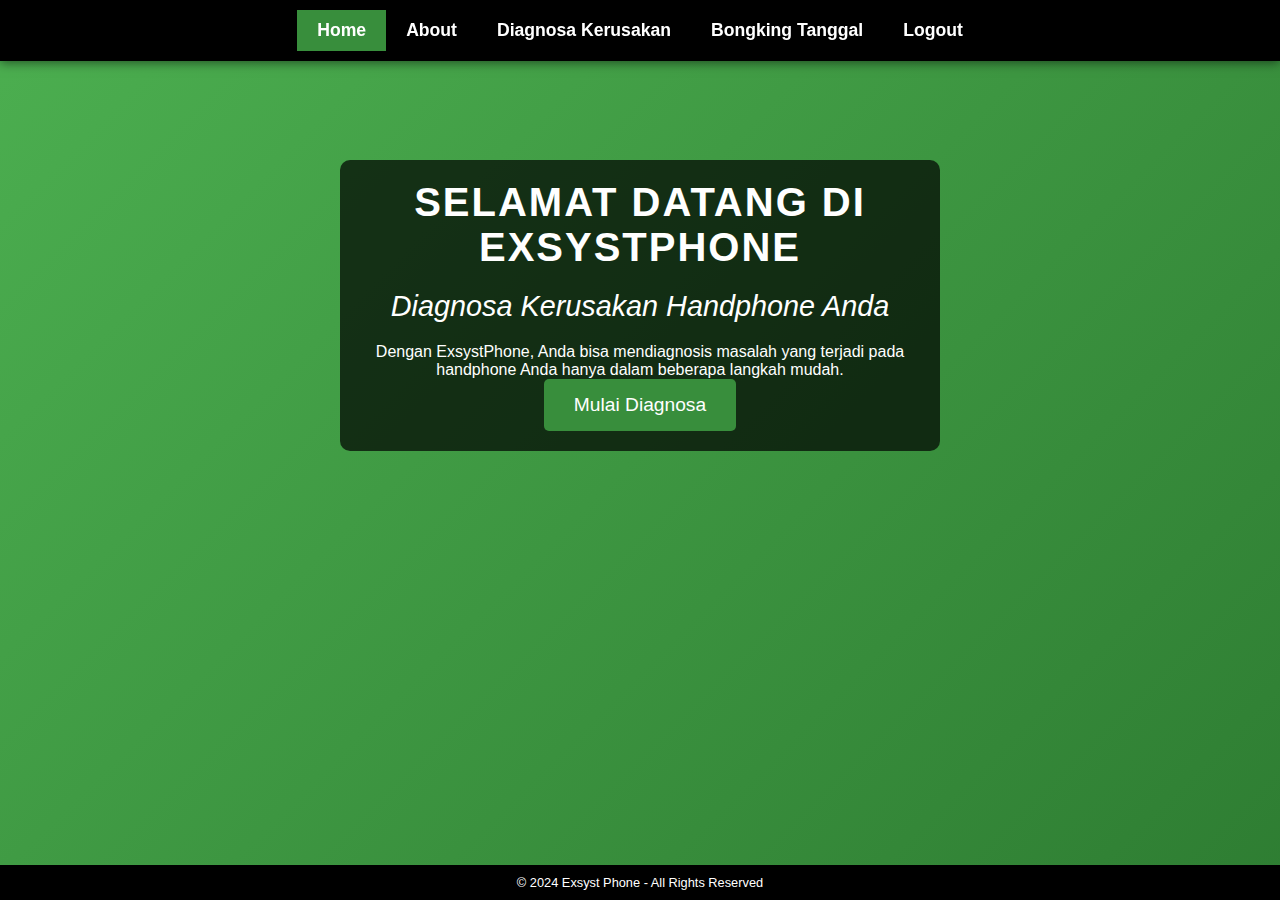
<file: index.html>
<!DOCTYPE html>
<html lang="id">
<head>
  <meta charset="UTF-8">
  <meta name="viewport" content="width=device-width, initial-scale=1.0">
  <title>Exsyst Phone - Home</title>
  <style>
    /* Reset default margin dan padding */
    * {
        margin: 0;
        padding: 0;
        box-sizing: border-box;
    }

    /* Gaya umum untuk body */
    body {
        font-family: 'Arial', sans-serif;
        background: linear-gradient(135deg, #4CAF50, #2E7D32); /* Gradasi hijau */
        color: white;
        margin: 0;
        display: flex;
        flex-direction: column;
        align-items: center;
        justify-content: flex-start;
        height: 100vh;
        padding-top: 80px;
    }

    /* Header: Dark background with shadow */
    header {
        background-color: #000;
        width: 100%;
        padding: 10px 0;
        box-shadow: 0 2px 10px rgba(0, 0, 0, 0.5);
        position: fixed;
        top: 0;
        left: 0;
        z-index: 1000;
    }

    /* Navigation bar styling */
    nav {
        display: flex;
        justify-content: center; /* Center items horizontally */
        align-items: center; /* Center items vertically */
        width: 100%; /* Ensure nav takes full width */
    }

    nav a {
        color: white;
        text-decoration: none;
        padding: 10px 20px;
        font-weight: bold;
        transition: background-color 0.3s ease, transform 0.3s ease;
        font-size: 1.1em;
        text-align: center;
    }

    nav a:hover {
        background-color: rgba(255, 255, 255, 0.2);
        transform: scale(1.05);
    }

    nav a.active {
        background-color: #388E3C;
    }

    /* Kontainer utama */
    .container {
        padding: 20px;
        text-align: center;
        width: 100%;
        max-width: 600px;
        background-color: rgba(0, 0, 0, 0.7);
        border-radius: 10px;
        margin-top: 80px; /* Adjusted for fixed header */
    }

    /* Judul halaman */
    h1 {
        font-size: 2.5em;
        margin-bottom: 20px;
        text-transform: uppercase;
        font-weight: bold;
        letter-spacing: 2px;
    }

    h2 {
        font-size: 1.8em;
        margin-bottom: 20px;
        font-weight: normal;
        font-style: italic;
    }

    /* Gaya untuk tombol */
    button {
        background-color: #388E3C;
        color: white;
        padding: 15px 30px;
        border: none;
        border-radius: 5px;
        font-size: 1.2em;
        cursor: pointer;
        transition: background-color 0.3s ease, transform 0.3s ease;
    }

    button:hover {
        background-color: #2C6E32;
        transform: scale(1.05);
    }

    /* Gaya untuk footer */
    footer {
        padding: 10px;
        text-align: center;
        background-color: #000;
        color: white;
        font-size: 0.8em;
        position: absolute;
        bottom: 0;
        width: 100%;
    }

    /* Responsif untuk perangkat mobile */
    @media (max-width: 600px) {
        h1 {
            font-size: 2em;
        }
        h2 {
            font-size: 1.5em;
        }
        .form-group input {
            font-size: 1em;
        }
        .form-group input[type="submit"] {
            font-size: 1.1em;
        }
    }
  </style>
</head>
<body>
<header>
    <nav>
        <a href="index.html" class="active">Home</a>
        <a href="about.html">About</a>
        <a href="diagnosa.html">Diagnosa Kerusakan</a>
        <a href="bongking_tanggal.html">Bongking Tanggal</a>
        <a href="login.html">Logout</a>
    </nav>
</header>

<div class="container">
    <h1>Selamat datang di EXSYSTPHONE</h1>
    <h2>Diagnosa Kerusakan Handphone Anda</h2>
    <p>Dengan ExsystPhone, Anda bisa mendiagnosis masalah yang terjadi pada handphone Anda hanya dalam beberapa langkah mudah.</p>
    <button onclick="window.location.href='diagnosa.html'">Mulai Diagnosa</button>
</div>

<footer>
   &copy; 2024 Exsyst Phone - All Rights Reserved
</footer>
</body>
</html>
</file>
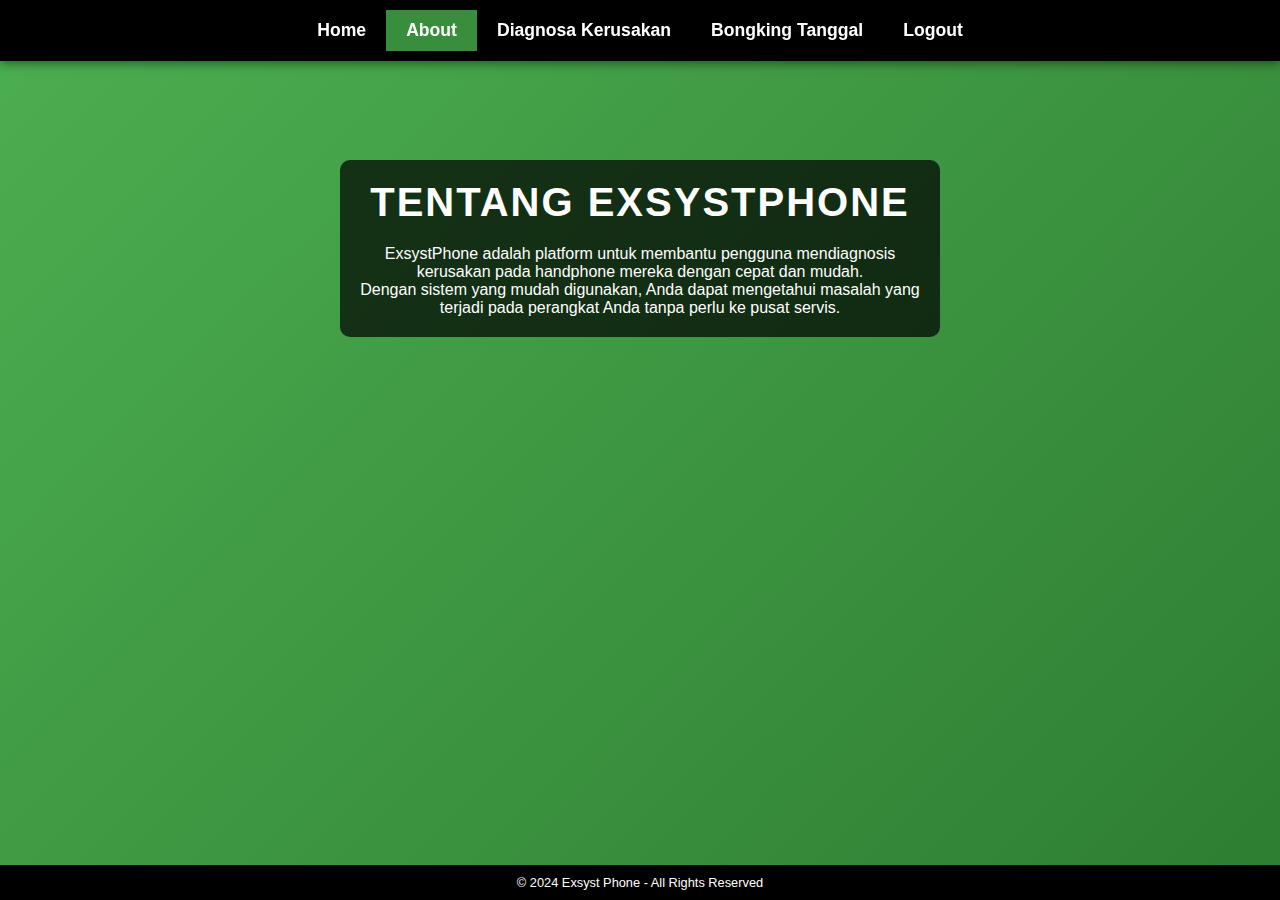
<file: about.html>
<!DOCTYPE html>
<html lang="id">
<head>
  <meta charset="UTF-8">
  <meta name="viewport" content="width=device-width, initial-scale=1.0">
  <title>Exsyst Phone - About</title>
  <style>
    /* Reset default margin dan padding */
    * {
        margin: 0;
        padding: 0;
        box-sizing: border-box;
    }

    /* Gaya umum untuk body */
    body {
        font-family: 'Arial', sans-serif;
        background: linear-gradient(135deg, #4CAF50, #2E7D32); /* Gradasi hijau */
        color: white;
        margin: 0;
        display: flex;
        flex-direction: column;
        align-items: center;
        justify-content: flex-start;
        height: 100vh;
        padding-top: 80px;
    }

    /* Header: Dark background with shadow */
    header {
        background-color: #000;
        width: 100%;
        padding: 10px 0;
        box-shadow: 0 2px 10px rgba(0, 0, 0, 0.5);
        position: fixed;
        top: 0;
        left: 0;
        z-index: 1000;
    }

    /* Navigation bar styling */
    nav {
        display: flex;
        justify-content: center; /* Center items horizontally */
        align-items: center; /* Center items vertically */
        width: 100%; /* Ensure nav takes full width */
    }

    nav a {
        color: white;
        text-decoration: none;
        padding: 10px 20px;
        font-weight: bold;
        transition: background-color 0.3s ease, transform 0.3s ease;
        font-size: 1.1em;
        text-align: center;
    }

    nav a:hover {
        background-color: rgba(255, 255, 255, 0.2);
        transform: scale(1.05);
    }

    nav a.active {
        background-color: #388E3C;
    }

    /* Kontainer utama */
    .container {
        padding: 20px;
        text-align: center;
        width: 100%;
        max-width: 600px;
        background-color: rgba(0, 0, 0, 0.7);
        border-radius: 10px;
        margin-top: 80px; /* Adjusted for fixed header */
    }

    /* Judul halaman */
    h1 {
        font-size: 2.5em;
        margin-bottom: 20px;
        text-transform: uppercase;
        font-weight: bold;
        letter-spacing: 2px;
    }

    /* Gaya untuk footer */
    footer {
        padding: 10px;
        text-align: center;
        background-color: #000;
        color: white;
        font-size: 0.8em;
        position: absolute;
        bottom: 0;
        width: 100%;
    }

    /* Responsif untuk perangkat mobile */
    @media (max-width: 600px) {
        h1 {
            font-size: 2em;
        }
        .form-group input {
            font-size: 1em;
        }
        .form-group input[type="submit"] {
            font-size: 1.1em;
        }
    }
  </style>
</head>
<body>
<header>
    <nav>
        <a href="index.html">Home</a>
        <a href="about.html" class="active">About</a>
        <a href="diagnosa.html">Diagnosa Kerusakan</a>
        <a href="bongking_tanggal.html">Bongking Tanggal</a>
        <a href="login.html">Logout</a>
    </nav>
</header>

<div class="container">
    <h1>Tentang ExsystPhone</h1>
    <p>ExsystPhone adalah platform untuk membantu pengguna mendiagnosis kerusakan pada handphone mereka dengan cepat dan mudah.</p>
    <p>Dengan sistem yang mudah digunakan, Anda dapat mengetahui masalah yang terjadi pada perangkat Anda tanpa perlu ke pusat servis.</p>
</div>

<footer>
   &copy; 2024 Exsyst Phone - All Rights Reserved
</footer>
</body>
</html>
</file>
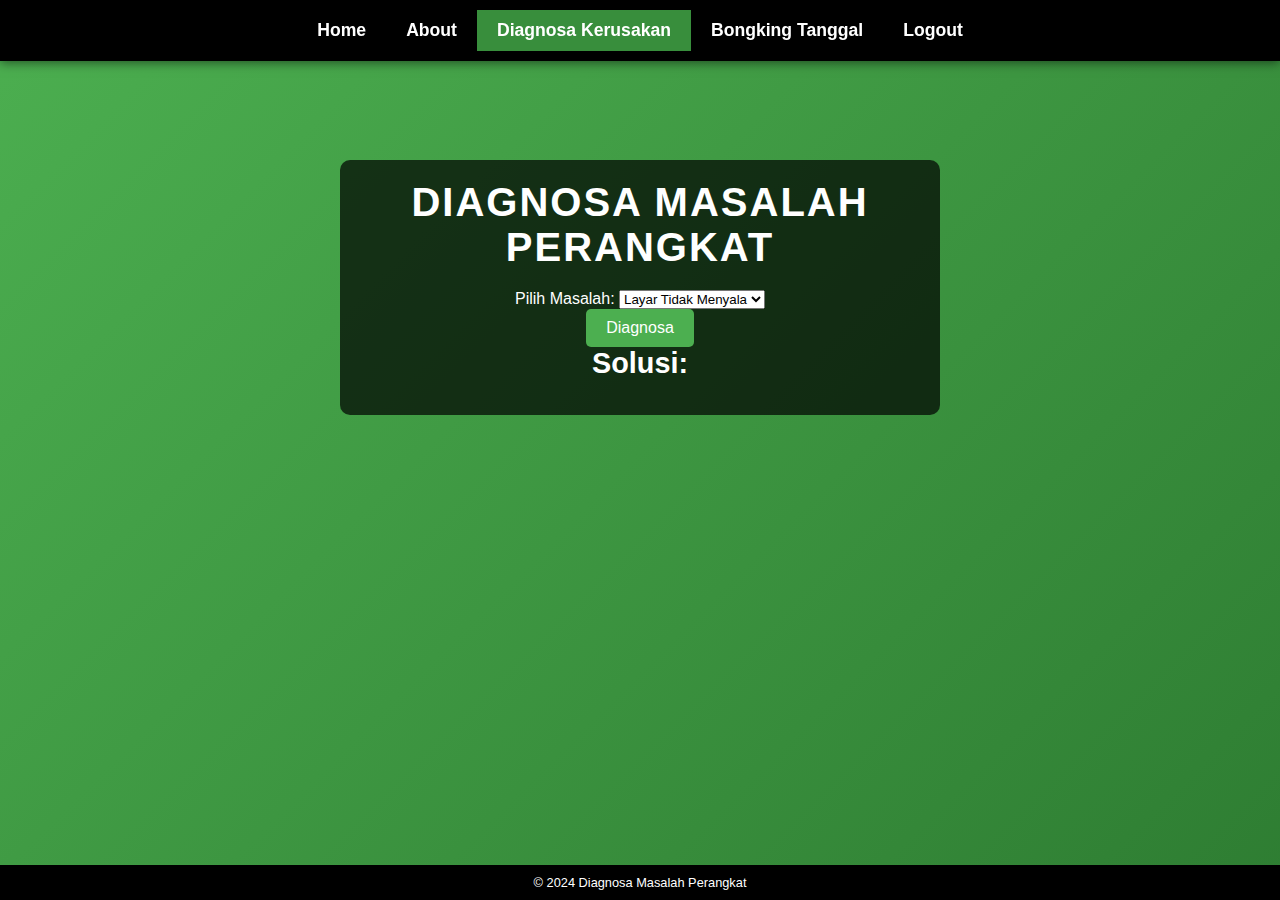
<file: diagnosa.html>
<!DOCTYPE html>
<html lang="id">
<head>
    <meta charset="UTF-8">
    <meta name="viewport" content="width=device-width, initial-scale=1.0">
    <title>Diagnosa Masalah Perangkat</title>
    <style>
       /* Reset default margin dan padding */
* {
    margin: 0;
    padding: 0;
    box-sizing: border-box;
}

/* Gaya umum untuk body */
body {
    font-family: 'Arial', sans-serif;
    background: linear-gradient(135deg, #4CAF50, #2E7D32); /* Gradasi hijau */
    color: white;
    margin: 0;
    display: flex;
    flex-direction: column;
    align-items: center;
    justify-content: flex-start;
    height: 100vh;
    padding-top: 80px;
}

/* Gaya untuk header dan navigasi */
header {
    background-color: #000;
    width: 100%;
    padding: 10px 0;
    box-shadow: 0 2px 10px rgba(0, 0, 0, 0.5);
    position: fixed;
    top: 0;
    left: 0;
    z-index: 1000;
}

nav {
    display: flex;
    justify-content: center;
    align-items: center;
}

nav a {
    color: white;
    text-decoration: none;
    padding: 10px 20px;
    font-weight: bold;
    transition: background-color 0.3s ease, transform 0.3s ease;
    font-size: 1.1em;
}

nav a:hover {
    background-color: rgba(255, 255, 255, 0.2);
    transform: scale(1.05);
}

nav a.active {
    background-color: #388E3C;
}

/* Kontainer utama */
.container {
    padding: 20px;
    text-align: center;
    width: 100%;
    max-width: 600px;
    background-color: rgba(0, 0, 0, 0.7);
    border-radius: 10px;
    margin-top: 80px;
}

h1 {
    font-size: 2.5em;
    margin-bottom: 20px;
    text-transform: uppercase;
    font-weight: bold;
    letter-spacing: 2px;
}

h2 {
    font-size: 1.8em;
    margin-bottom: 15px;
}

button {
    padding: 10px 20px;
    background-color: #4CAF50;
    color: white;
    border: none;
    border-radius: 5px;
    cursor: pointer;
    font-size: 16px;
    transition: background-color 0.3s ease, transform 0.3s ease;
}

button:hover {
    background-color: #45a049;
    transform: scale(1.05);
}

/* Footer styling */
footer {
    padding: 10px;
    text-align: center;
    background-color: #000;
    color: white;
    font-size: 0.8em;
    position: absolute;
    bottom: 0;
    width: 100%;
}

/* Responsif untuk perangkat mobile */
@media (max-width: 600px) {
    h1 {
        font-size: 2em;
    }
    h2 {
        font-size: 1.4em;
    }
    button {
        font-size: 1.1em;
    }
}
</style>
</head>
<body>
    <header>
        <nav>
            <a href="index.html">Home</a>
        <a href="about.html">About</a>
        <a href="diagnosa.html"class="active">Diagnosa Kerusakan</a>
        <a href="bongking_tanggal.html">Bongking Tanggal</a>
        <a href="login.html">Logout</a>
        </nav>
    </header>

    <div class="container">
        <h1>Diagnosa Masalah Perangkat</h1>

        <div class="form-group">
            <label for="masalah">Pilih Masalah:</label>
            <select id="masalah">
                <option value="Layar Tidak Menyala">Layar Tidak Menyala</option>
                <option value="Baterai Cepat Habis">Baterai Cepat Habis</option>
                <option value="Proximity Sensor">Proximity Sensor</option>
                <option value="Accelerometer">Accelerometer</option>
                <option value="IC Power">IC Power</option>
                <option value="IC Flash">IC Flash</option>
                <option value="LCD">LCD</option>
                <option value="CPU">CPU</option>
                <option value="Keypad">Keypad</option>
                <option value="Touchscreen">Touchscreen</option>
                <option value="Camera">Camera</option>
                <option value="Audio">Audio</option>
            </select>
        </div>

        <div class="form-group">
            <button id="submitDiagnosa">Diagnosa</button>
        </div>

        <div id="hasilDiagnosa" class="result">
            <h2>Solusi:</h2>
            <ul id="diagnosaList"></ul>
        </div>
    </div>

    <footer>
        <p>&copy; 2024 Diagnosa Masalah Perangkat</p>
    </footer>

    <script>
        const solutions = {
            "Layar Tidak Menyala": "Periksa kabel dan konektor layar. Jika masih tidak menyala, mungkin layar perlu diganti.",
            "Baterai Cepat Habis": "Periksa aplikasi yang berjalan dan penggunaan daya. Pertimbangkan untuk mengganti baterai jika perlu.",
            "Proximity Sensor": "Sensor kedekatan mungkin kotor atau rusak. Bersihkan atau periksa sensor untuk kerusakan.",
            "Accelerometer": "Periksa apakah aplikasi atau pengaturan yang menggunakan accelerometer berfungsi dengan baik. Kalibrasi ulang jika perlu.",
            "IC Power": "IC Power perlu diperiksa oleh teknisi, kemungkinan ada kerusakan pada sirkuit daya.",
            "IC Flash": "IC Flash perlu diperiksa untuk kerusakan pada sistem penyimpanan internal.",
            "LCD": "Jika LCD rusak, mungkin perlu diganti. Periksa koneksi dan kabel.",
            "CPU": "Jika CPU bermasalah, pertimbangkan untuk membawa perangkat ke teknisi untuk pemeriksaan lebih lanjut.",
            "Keypad": "Periksa apakah ada kotoran atau kerusakan pada tombol keypad. Gantilah jika perlu.",
            "Touchscreen": "Periksa apakah ada goresan atau kerusakan pada layar sentuh. Kalibrasi atau ganti layar jika perlu.",
            "Camera": "Periksa apakah lensa kamera bersih. Jika kamera tidak berfungsi, periksa kabel dan konektor.",
            "Audio": "Periksa pengaturan volume dan pastikan speaker tidak rusak. Jika perlu, ganti speaker."
        };

        document.getElementById("submitDiagnosa").addEventListener("click", function() {
            const selectedProblem = document.getElementById("masalah").value;
            const resultDiv = document.getElementById("hasilDiagnosa");
            const diagnosaList = document.getElementById("diagnosaList");

            diagnosaList.innerHTML = ''; // Clear previous results
            const solution = solutions[selectedProblem];
            const listItem = document.createElement("li");
            listItem.classList.add("solution");
            listItem.textContent = solution;
            diagnosaList.appendChild(listItem);

            resultDiv.style.display = "block";
        });
    </script>
</body>
</html>
</file>
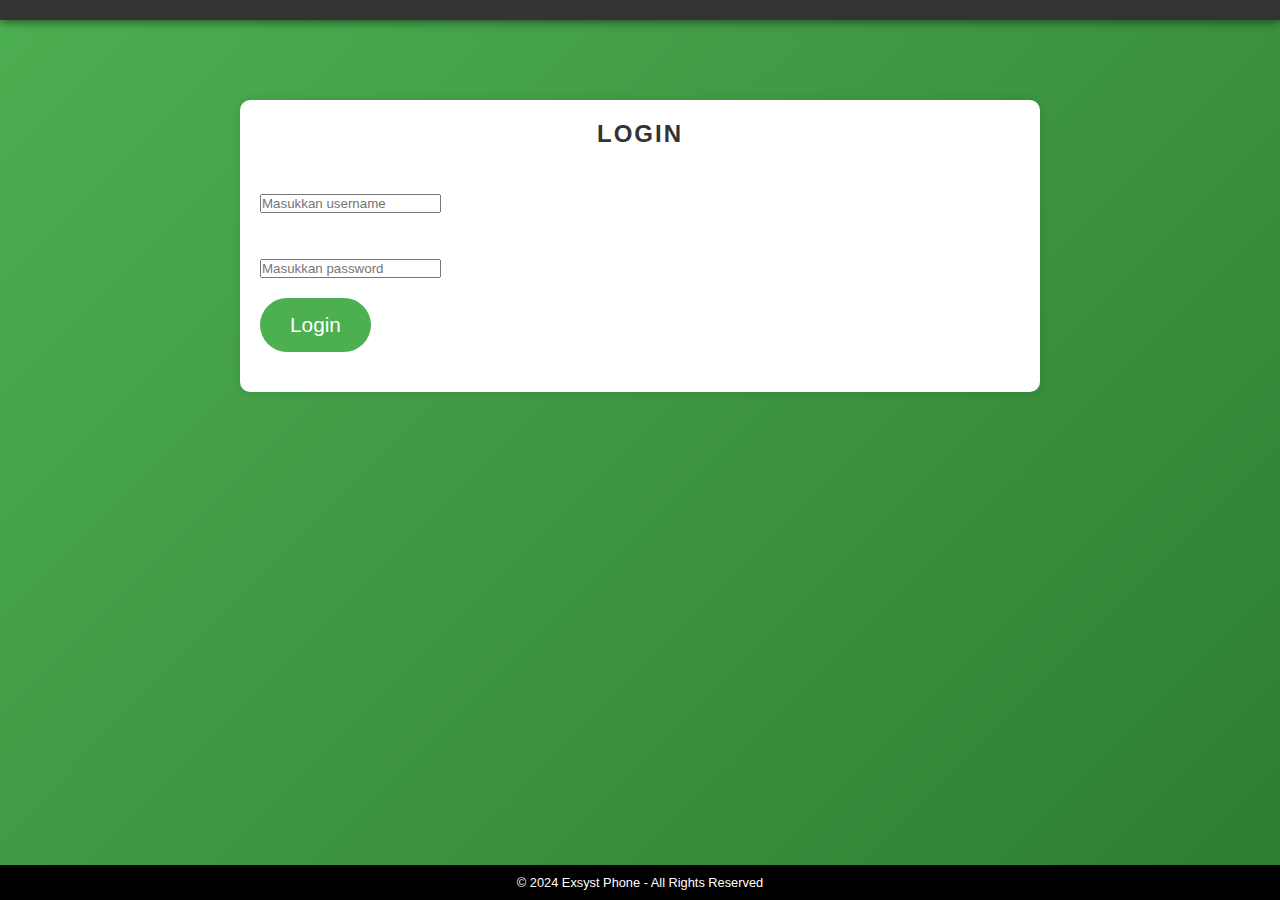
<file: login.html>
<!DOCTYPE html>
<html lang="id">
<head>
  <meta charset="UTF-8">
  <meta name="viewport" content="width=device-width, initial-scale=1.0">
  <title>Exsyst Phone - Login</title>
  <link rel="stylesheet" href="styles.css">
</head>
<body>
<header>
    
</header>

<div class="container">
    <h1>Login</h1>
    <form id="loginForm">
        <div class="form-group">
            <label for="username">Username</label>
            <input type="text" id="username" name="username" required placeholder="Masukkan username">
        </div>
        <div class="form-group">
            <label for="password">Password</label>
            <input type="password" id="password" name="password" required placeholder="Masukkan password">
        </div>
        <div class="form-group">
            <input type="submit" value="Login">
        </div>
    </form>
    <div id="errorMessage" style="color: red; display: none;">Username atau password salah. Coba lagi.</div>
</div>

<footer>
   &copy; 2024 Exsyst Phone - All Rights Reserved
</footer>

<script>
    // Daftar pengguna yang valid
    const users = [
        { username: 'user', password: '123' },
        { username: 'admin', password: '123' },
        { username: 'zoelva', password: '123' }
    ];

    // Mengambil elemen form dan error message
    const loginForm = document.getElementById('loginForm');
    const errorMessage = document.getElementById('errorMessage');

    // Event listener untuk form submit
    loginForm.addEventListener('submit', function(event) {
        event.preventDefault(); // Mencegah form submit biasa

        const username = document.getElementById('username').value;
        const password = document.getElementById('password').value;

        // Cek apakah username dan password valid
        const user = users.find(u => u.username === username && u.password === password);

        if (user) {
            // Jika valid, redirect ke halaman Home
            window.location.href = 'index.html';
        } else {
            // Jika tidak valid, tampilkan pesan error
            errorMessage.style.display = 'block';
        }
    });
</script>
</body>
</html>
</file>
<file: styles.css>
/* Reset default margin dan padding */
* {
    margin: 0;
    padding: 0;
    box-sizing: border-box;
}

/* Body: Background and general styling */
body {
    background: linear-gradient(135deg, #4CAF50, #2E7D32); /* Gradasi hijau */
    font-family: 'Arial', sans-serif;
    color: white;
    margin: 0;
    display: flex;
    flex-direction: column;
    align-items: center;
    justify-content: flex-start;
    height: 100vh;
    padding-top: 80px;
}

/* Header: Dark background with shadow */
header {
    background-color: #000;
    width: 100%;
    padding: 10px 0;
    box-shadow: 0 2px 10px rgba(0, 0, 0, 0.5);
    position: fixed;
    top: 0;
    left: 0;
    z-index: 1000;
}

/* Navigation links */
nav {
    display: flex;
    justify-content: center;
    align-items: center;
}

nav a {
    color: white;
    text-decoration: none;
    padding: 10px 20px;
    font-weight: bold;
    transition: background-color 0.3s ease, transform 0.3s ease;
    font-size: 1.1em;
}

nav a:hover {
    background-color: rgba(255, 255, 255, 0.2);
    transform: scale(1.05);
}

nav a.active {
    background-color: #388E3C;
}

/* Main container styling */
.container {
    padding: 20px;
    text-align: center;
    width: 100%;
    max-width: 600px;
    background-color: rgba(0, 0, 0, 0.7);
    border-radius: 10px;
    margin-top: 80px;
}

/* Page heading */
h1 {
    font-size: 2.5em;
    margin-bottom: 20px;
    text-transform: uppercase;
    font-weight: bold;
    letter-spacing: 2px;
}

/* Form group styling */
.form-group {
    margin-bottom: 20px;
    text-align: left;
}

.form-group label {
    font-size: 1.2em;
    display: block;
    margin-bottom: 8px;
}

.form-group input[type="checkbox"] {
    margin-right: 10px;
}

.form-group input[type="submit"] {
    background-color: #4CAF50;
    color: white;
    border: none;
    cursor: pointer;
    font-size: 1.3em;
    border-radius: 30px;
    padding: 15px 30px;
    transition: background-color 0.3s ease, transform 0.3s ease;
}

.form-group input[type="submit"]:hover {
    background-color: #66BB6A;
    transform: scale(1.05);
}

/* Result container for feedback */
.result {
    display: none;
    background-color: rgba(0, 0, 0, 0.7);
    padding: 20px;
    margin-top: 30px;
    border-radius: 10px;
}

/* Footer styling */
footer {
    padding: 10px;
    text-align: center;
    background-color: #000;
    color: white;
    font-size: 0.8em;
    position: absolute;
    bottom: 0;
    width: 100%;
}

/* Footer link style */
footer a {
    color: #4CAF50;
    text-decoration: none;
}

/* Mobile responsiveness */
@media (max-width: 600px) {
    h1 {
        font-size: 2em;
    }
    .form-group input {
        font-size: 1em;
    }
    .form-group input[type="submit"] {
        font-size: 1.1em;
    }
}

/* Style for the rest of the page content */
header {
    background-color: #333;
    padding: 10px 0;
    text-align: center;
}

header nav a {
    color: white;
    margin: 0 15px;
    text-decoration: none;
    font-size: 16px;
}

header nav a:hover,
header nav a.active {
    text-decoration: underline;
}

/* Main content container */
.container {
    max-width: 800px;
    margin: 20px auto;
    padding: 20px;
    background-color: white;
    border-radius: 10px;
    box-shadow: 0 0 10px rgba(0, 0, 0, 0.1);
}

/* Heading for page */
h1 {
    font-size: 24px;
    margin-bottom: 20px;
    color: #333;
}

/* Form group for text and inputs */
.form-group {
    margin-bottom: 20px;
}

.form-group label {
    font-size: 16px;
    margin-right: 10px;
}

/* Button styling */
button {
    padding: 10px 20px;
    background-color: #4CAF50;
    color: white;
    border: none;
    border-radius: 5px;
    cursor: pointer;
    font-size: 16px;
}

button:hover {
    background-color: #45a049;
}

/* Diagnosis result display */
#hasilDiagnosa {
    margin-top: 30px;
    padding-top: 20px;
    border-top: 2px solid #ddd;
}

#diagnosaList {
    list-style-type: none;
    padding-left: 0;
}

#diagnosaList li {
    background-color: #f9f9f9;
    margin: 10px 0;
    padding: 15px;
    border-radius: 5px;
    box-shadow: 0 1px 3px rgba(0, 0, 0, 0.1);
}

/* Mark solutions in green */
.solution {
    color: green;
    font-weight: bold;
    margin-top: 10px;
}

/* Style for when diagnosis result is empty */
#hasilDiagnosa ul {
    color: red;
    font-style: italic;
}
</file>
